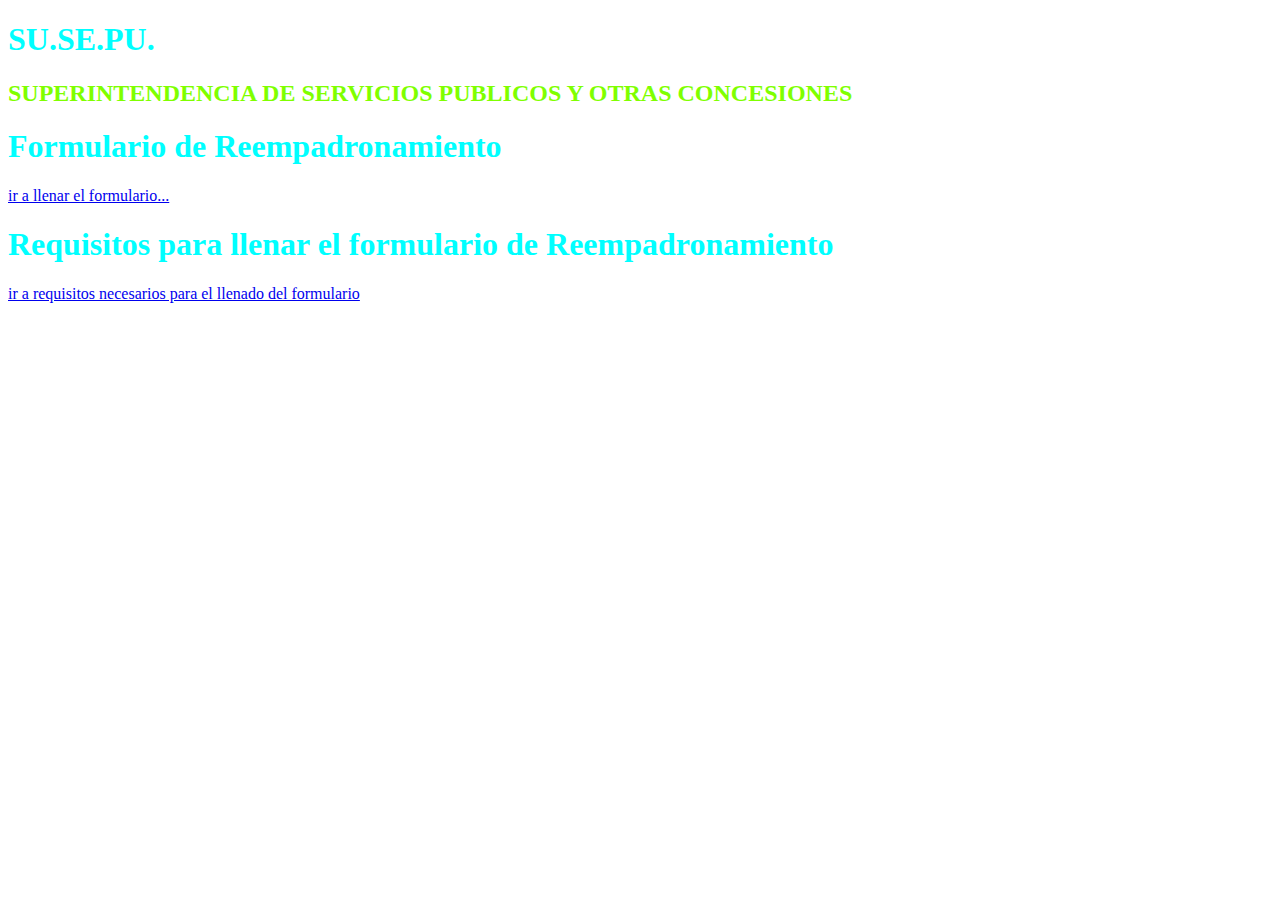
<file: practicas-modulo-dos/practicaclase3/index.html>
<!DOCTYPE html>
<html lang="es">
<head>
    <meta charset="UTF-8">
    <meta http-equiv="X-UA-Compatible" content="IE=edge">
    <meta name="viewport" content="width=device-width, initial-scale=1.0">
    <title> Formulario para Inscripcion Tarifa Social </title>
    <link rel="stylesheet" href="./Css/style.css">
</head>
<body>
    <header>
        <h1>SU.SE.PU.</h1>
        <H2>SUPERINTENDENCIA DE SERVICIOS PUBLICOS Y OTRAS CONCESIONES</H2>
    </header>

    <main>
        <H1>Formulario de Reempadronamiento</H1>
        <a href="reempadronamiento.html">ir a llenar el formulario...</a>

        <h1>Requisitos para llenar el formulario de Reempadronamiento</h1>
        <a href="requisitos.html">ir a requisitos necesarios para el llenado del formulario</a>


    </main>

    <footer>

    </footer>
    
</body>
</html>
</file>
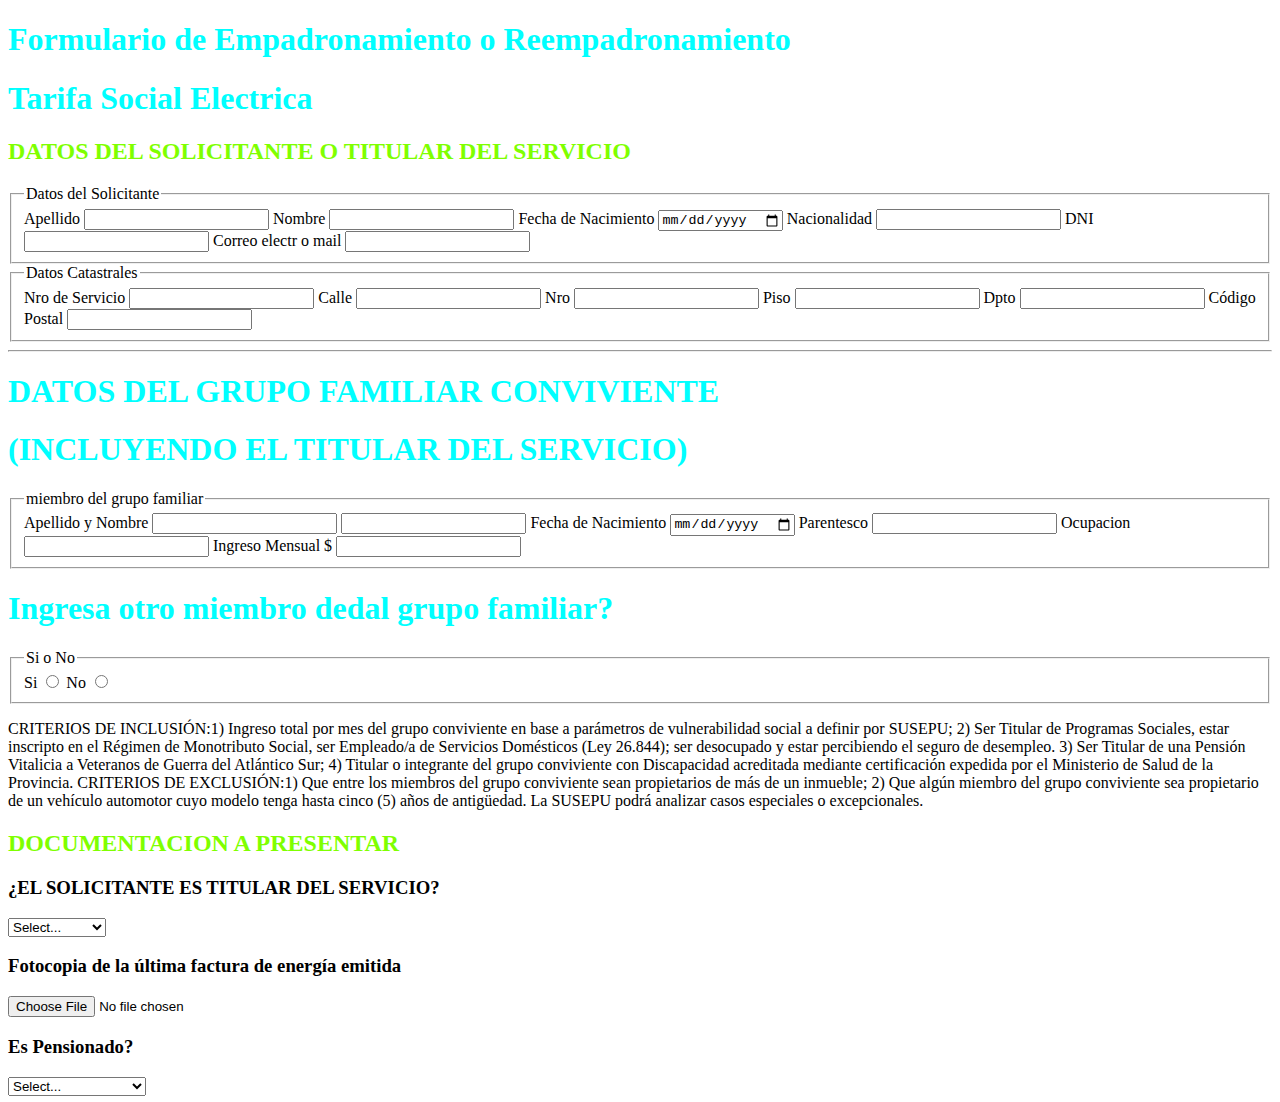
<file: practicas-modulo-dos/practicaclase3/reempadronamiento.html>
<!DOCTYPE html>
<html lang="es">
<head>
    <meta charset="UTF-8">
    <meta http-equiv="X-UA-Compatible" content="IE=edge">
    <meta name="viewport" content="width=device-width, initial-scale=1.0">
    <title>FormReempadronamiento</title>
    <link rel="stylesheet" href="./Css/style.css">
</head>
<body>
    <header>
        <h1> Formulario de Empadronamiento o Reempadronamiento</h1>
        <h1> Tarifa Social Electrica</h1>
        <h2>DATOS DEL SOLICITANTE O TITULAR DEL SERVICIO</h2>
    </header>
    <main>
        <fieldset>
            <legend>Datos del Solicitante</legend>
            <label for="Apellido">Apellido</label> 
            <input type="text" name="Apellido" id="Apellido"> <label for="Nombre">Nombre</label> <input type="text" name="Nombre" id="Nombre">
            <label for="Nacimiento">Fecha de Nacimiento</label>
            <input type="date" name="FechadeNacimiento" id="Nacimiento">
            <label for="Nacionalidad">Nacionalidad</label>
            <input type="text" name="Nacionalidad" id="Nacionalidad">
             <label for="DNI">DNI</label>
            <input type="number" name="DNI" id="DNI">
            <label for="mail">Correo electr o mail</label>
            <input type="email" name="mail" id="mail">

        </fieldset>
        <fieldset>
            <legend> Datos Catastrales</legend>
            <label for="servicio">Nro de Servicio</label>
            <input type="number" name="servicio" id="servicio">

            <label for="Calle">Calle</label>
            <input type="text" name="Calle" id="Calle">

            <label for="nro">Nro</label>
            <input type="text" name="nro" id="nro">

            <label for="Piso">Piso</label>
            <input type="text" name="Piso" id="Piso">

            <label for="Dpto">Dpto</label>
            <input type="text" name="Dpto" id="Dpto">

            <label for="Cp">Código Postal</label>
            <input type="text" name="Cp" id="Cp">

        </fieldset>

        <hr>

        <h1>DATOS DEL GRUPO FAMILIAR CONVIVIENTE</h1>
        <h1>(INCLUYENDO EL TITULAR DEL SERVICIO)</h1>
        <fieldset>
            <legend>miembro del grupo familiar</legend>
            <label for="apenom">Apellido y Nombre</label>
            <input type="text" name="apenom" id="apenom">

            <label for="cuil"></label>
            <input type="number" name="cuil" id="cuil">

            <label for="Nacimiento">Fecha de Nacimiento</label>
            <input type="date" name="FechadeNacimiento" id="Nacimiento">

            <label for="parentesco">Parentesco</label>
            <input type="text" name="parentesco" id="parentesco">

            <label for="Ocupacion">Ocupacion</label>
            <input type="text" name="ocupacion" id="ocupacion">

            <label for="ingreso">Ingreso Mensual $</label>
            <input type="number" name="ingreso" id="ingreso">


        </fieldset>
        <h1>Ingresa otro miembro dedal grupo familiar?</h1>
        <fieldset>
        <legend>Si o No</legend>
        <label for="si">Si</label>
        <input type="radio" name="siono" id="si"   >
        <label for="no">No</label>
        <input type="radio" name="siono" id="no">
        <!-- en caso afirmativo hay que habrir otro formulario??? como hago?? -->
        </fieldset>
        <p>CRITERIOS DE INCLUSIÓN:1) Ingreso total por mes del grupo conviviente en base a parámetros de vulnerabilidad social a definir por SUSEPU; 2) Ser Titular de Programas Sociales, estar inscripto en el Régimen de Monotributo Social, ser Empleado/a de Servicios Domésticos (Ley 26.844); ser desocupado y estar percibiendo el seguro de desempleo. 3) Ser Titular de una Pensión Vitalicia a Veteranos de Guerra del Atlántico Sur; 4) Titular o integrante del grupo conviviente con Discapacidad acreditada mediante certificación expedida por el Ministerio de Salud de la Provincia.
            CRITERIOS DE EXCLUSIÓN:1) Que entre los miembros del grupo conviviente sean propietarios de más de un inmueble; 2) Que algún miembro del grupo conviviente sea propietario de un vehículo automotor cuyo modelo tenga hasta cinco (5) años de antigüedad. La SUSEPU podrá analizar casos especiales o excepcionales.</p>
        <h2>DOCUMENTACION A PRESENTAR</h2>
        <H3>¿EL SOLICITANTE ES TITULAR DEL SERVICIO?</H3>
        
        <select name="combo" id="combo">
            <option value="Select">Select...</option>
            <option value="Si">Si es Titular</option>
            <option value="No">No es Titular</option>
        </select>
        <h3>Fotocopia de la última factura de energía emitida</h3>
        <input type="file" name="ingrese la ultima factura emitida" id="factura">
        
        <h3>Es Pensionado?</h3>
        <select name="combo" id="">
            <option value="Select">Select...</option>
            <option value="Si">Si soy Pensionado</option>
            <option value="No">No soy Pensionado</option>
        </select>

        
        

    </main>
    <footer></footer>

</body>
</html>
</file>
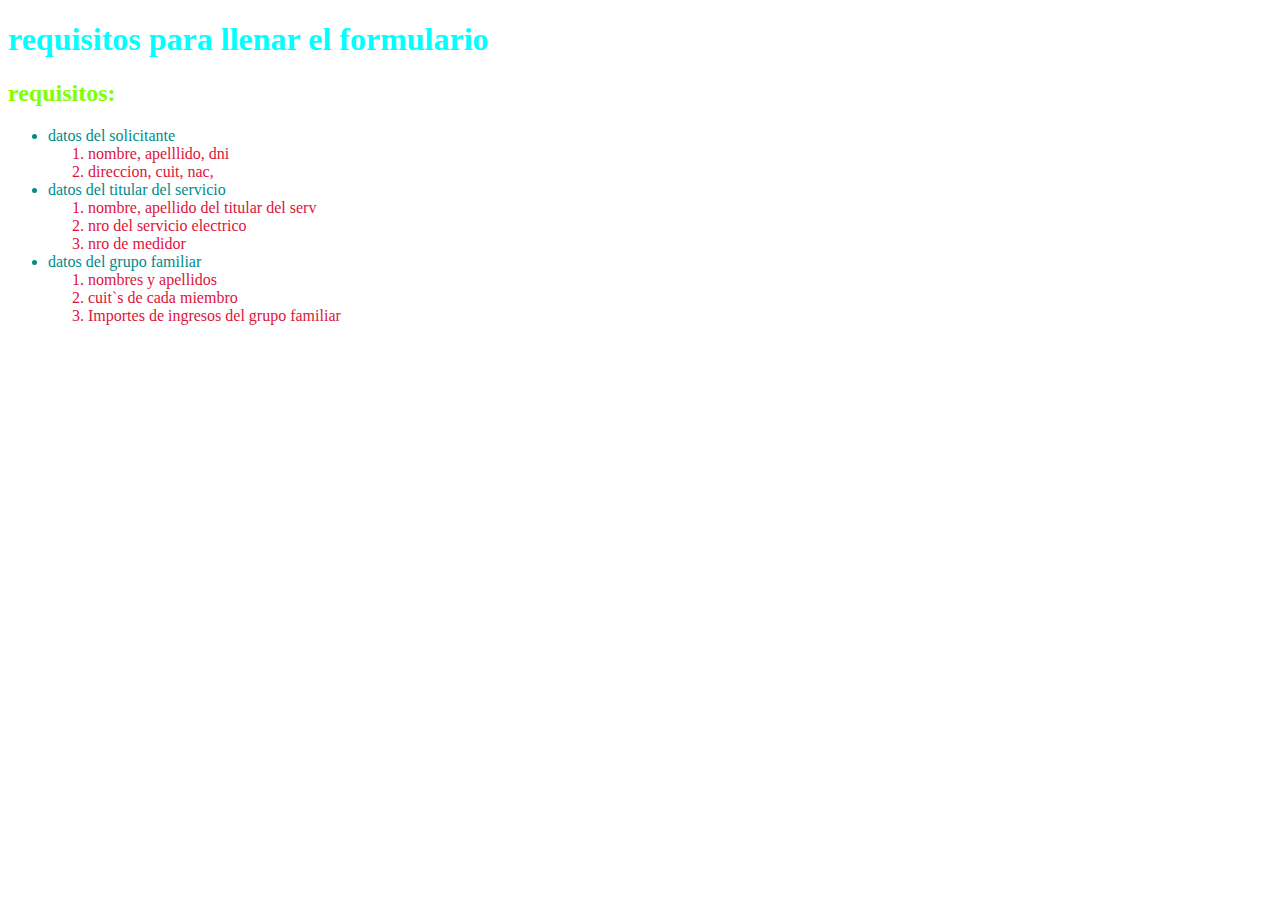
<file: practicas-modulo-dos/practicaclase3/requisitos.html>
<!DOCTYPE html>
<html lang="es">
<head>
    <meta charset="UTF-8">
    <meta http-equiv="X-UA-Compatible" content="IE=edge">
    <meta name="viewport" content="width=device-width, initial-scale=1.0">
    <title>-requisitos-</title>
    <link rel="stylesheet" href="./Css/style.css">
</head>
<body>
    <header>
        <h1>requisitos para llenar el formulario</h1>

    </header>
    <main>
        <h2>requisitos:</h2>
        <ul>
            <li>datos del solicitante</li>
                <ol>
                    <li>nombre, apelllido, dni</li>
                    <li>direccion, cuit, nac, </li>
                </ol>
            <li>datos del titular del servicio</li>
                <ol>
                    <li>nombre, apellido del titular del serv</li>
                    <li>nro del servicio electrico</li>
                    <li>nro de medidor</li>
                </ol>
            <li>datos del grupo familiar</li>
                <ol>
                    <li>nombres y apellidos</li>
                    <li>cuit`s de cada miembro</li>
                    <li>Importes de ingresos del grupo familiar</li>
                </ol>
        </ul>

    </main>
    <footer>

    </footer>
    
</body>
</html>
</file>
<file: practicas-modulo-dos/practicaclase3/Css/style.css>
h1 {
    color:aqua
}
h2 {
    color: chartreuse;
}
ul {
    color: darkcyan;
}
ol {
    color: crimson;
}
</file>
